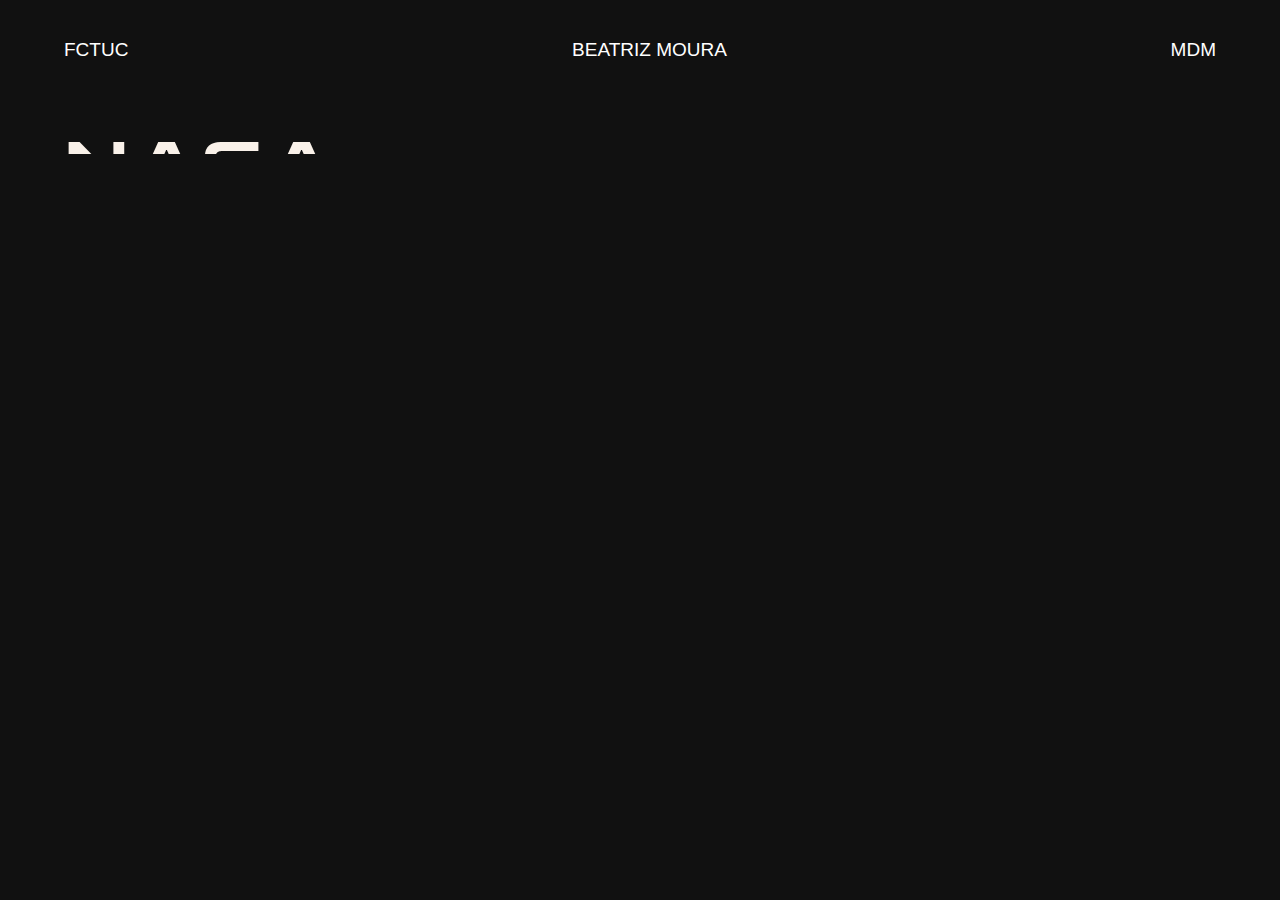
<file: index.html>
<!DOCTYPE html>
<html lang="en">
<head>
    <meta charset="UTF-8">
    <meta name="viewport" content="width=device-width, initial-scale=1.0">
    <link rel="stylesheet" type="text/css" href="css.css">
    <style>@import url('https://fonts.cdnfonts.com/css/geo');</style>
    <style>@import url('https://fonts.googleapis.com/css?family=Lexend');</style>
    <style>@import url('https://fonts.googleapis.com/css?family=Press Start 2P');</style>
    <style>@import url('https://fonts.googleapis.com/css?family=Zen Dots');</style>
    
    <script src="js1.js"></script>

    <title>NASA Astronomy Pictures Of The Day</title>

</head>
<body>
     
<div class="container demo">
    <div class="container">
        <div id="large-header" class="large-header">
            <!------fundo------------------>
            <canvas id="demo-canvas"></canvas>

            <div class="main">
                <!--Primeira parte do site-->
                <div id="main1">

                <div class="nomes">
                    <p id="fctc">FCTUC</p>
                    <p id="Beatriz">BEATRIZ MOURA</p>
                    <p id="MDM">MDM</p>
                </div>

 <!--segunda parte do site-->               
<div class="main2">
    <div class="titulo">
        <span class="thin">NASA Astronomy Pictures Of The Day</span>
    </div>
                <button id="toggleButton">Search</button>
                <!--Sistema de filtragem e pesquisa-->
                <section class="navegação">
                    <!--Pesquisa por formulário, data inicial e final-->
                    <form id="formula">
                        <div id="data">
                            <div id="inicial">
                                <label for="start-date">Start Date:</label>
                                <input name="start-date" type="text" id="start-date" placeholder="YYYY-MM-DD">
                            </div>
                            <div id="final">
                                <label for="end-date">End Date:</label>
                                <input name="end-date" type="text" id="end-date" placeholder="YYYY-MM-DD">
                            </div>
                        </div>
                        <input type="submit" id="submit" id="submete" value="Send">
                        
                    </form>


                    <!--Ordenação Ascendente e Descendente da data-->
                    <form id="ordenar">
                        <label for="order">Order:</label>
                        <button type="button" id="asc-button">ASC</button>
                        <button type="button" id="desc-button">DESC</button>
                    </form>
                    <!--Filtragem por numero de artigos a serem exibidos, dentro do intervalo inserido-->
                    <form id="filtrar">
                        <div id="filtro">
                        <label for="filtrar">Filter:</label>
                        <div id="opçoes">
                            <button type="button" id="5img">5 img</button>
                            <button type="button" id="10img">10 img</button>
                            <button type="button" id="15img">15 img</button>
                            <button type="button" id="20img">20 img</button>
                        </div>
                    </div>
                    </form>

                </section>
                <!--Artigos inseridos por js-->
                <section id="article-container">

                </section>

            </div>

            </div>
        </div>
    </div>
</div>
<!--Para a animação inicial-->
<script type="text/javascript" src="https://s3-us-west-2.amazonaws.com/s.cdpn.io/499416/TweenLite.min.js"></script>
<script type="text/javascript" src="https://s3-us-west-2.amazonaws.com/s.cdpn.io/499416/EasePack.min.js"></script>
<script type="text/javascript" src="https://s3-us-west-2.amazonaws.com/s.cdpn.io/499416/demo.js"></script>

</body>
</html>
</file>
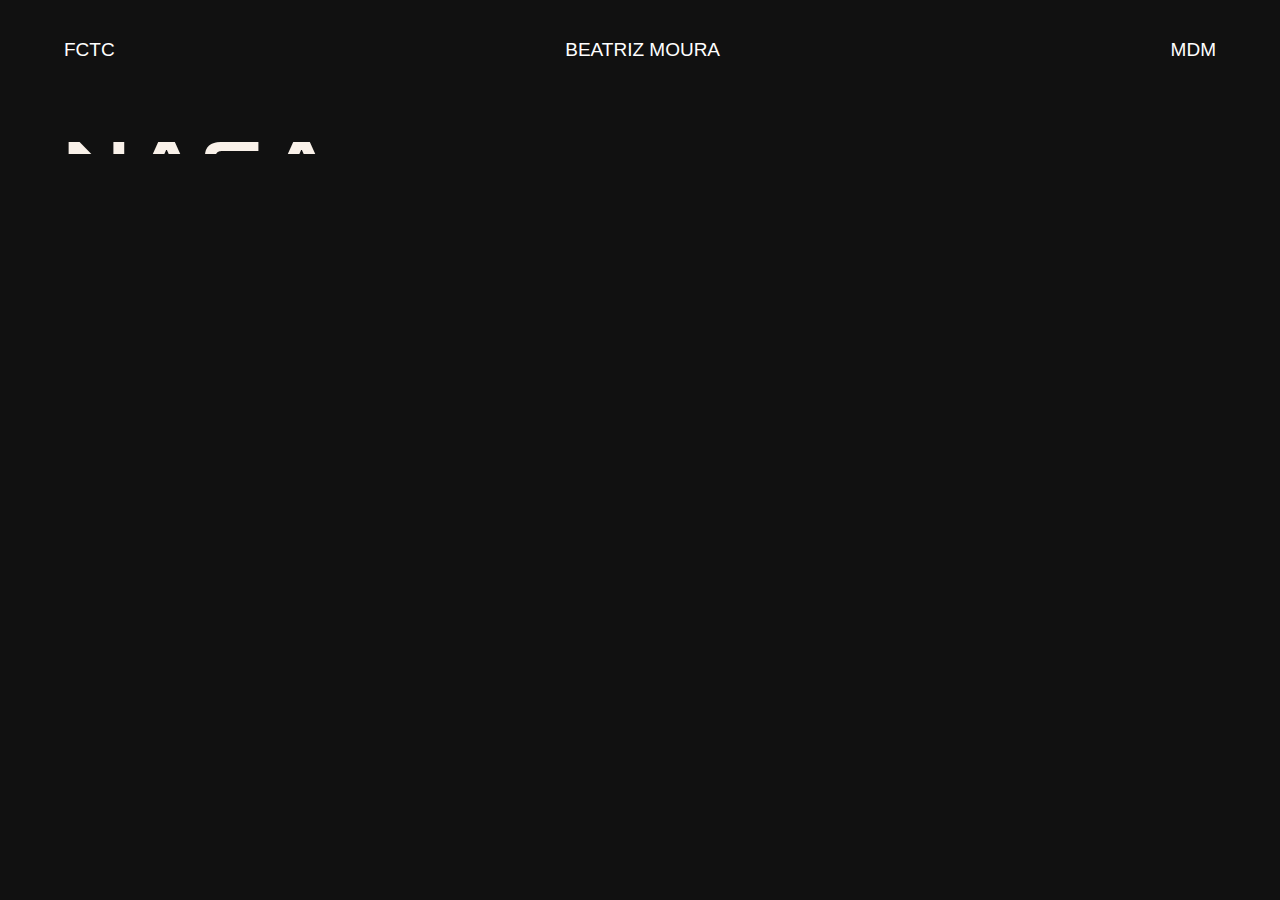
<file: home.html>
<!DOCTYPE html>
<html lang="en">
<head>
    <meta charset="UTF-8">
    <meta name="viewport" content="width=device-width, initial-scale=1.0">
    <link rel="stylesheet" type="text/css" href="css.css">
    <style>@import url('https://fonts.cdnfonts.com/css/geo');</style>
    <style>@import url('https://fonts.googleapis.com/css?family=Lexend');</style>
    <style>@import url('https://fonts.googleapis.com/css?family=Press Start 2P');</style>
    <style>@import url('https://fonts.googleapis.com/css?family=Zen Dots');</style>
    
    <script src="js1.js"></script>

    <title>Animation Background</title>

</head>
<body>
     
    <!--fundo-->
<div class="container demo">
    <div class="container">
        <div id="large-header" class="large-header">
            <canvas id="demo-canvas"></canvas>

            <div class="main">

                <div id="main1">

                <div class="nomes">
                    <p id="fctc">FCTC</p>
                    <p id="Beatriz">BEATRIZ MOURA</p>
                    <p id="MDM">MDM</p>
                </div>

                
<div class="main2">
    <div class="titulo">
        <span class="thin">NASA Astronomy Pictures Of The Day</span>
    </div>
                <button id="toggleButton">Pesquisar</button>

                <section class="navegação">

                    <form id="formula">
                        <div id="data">
                            <div id="inicial">
                                <label for="start-date">Start Date:</label>
                                <input name="start-date" type="text" id="start-date" placeholder="YYYY-MM-DD">
                            </div>
                            <div id="final">
                                <label for="end-date">End Date:</label>
                                <input name="end-date" type="text" id="end-date" placeholder="YYYY-MM-DD">
                            </div>
                        </div>
                        <input id="submete" type="submit" id="submit">
                    </form>



                    <form id="ordenar">
                        <label for="order">Order:</label>
                        <button type="button" id="asc-button">ASC</button>
                        <button type="button" id="desc-button">DESC</button>
                    </form>
                
                    <form id="filtrar">
                        <div id="filtro">
                        <label for="filtrar">Filter:</label>
                        <div id="opçoes">
                            <button type="button" id="5img">5 img</button>
                            <button type="button" id="10img">10 img</button>
                            <button type="button" id="15img">15 img</button>
                            <button type="button" id="20img">20 img</button>
                        </div>
                    </div>
                    </form>

                </section>

                <section id="article-container">

                </section>





            </div>

                






            </div>
        </div>
    </div>
</div>

<script type="text/javascript" src="https://s3-us-west-2.amazonaws.com/s.cdpn.io/499416/TweenLite.min.js"></script>
<script type="text/javascript" src="https://s3-us-west-2.amazonaws.com/s.cdpn.io/499416/EasePack.min.js"></script>
<script type="text/javascript" src="https://s3-us-west-2.amazonaws.com/s.cdpn.io/499416/demo.js"></script>

</body>
</html>
</file>
<file: css.css>
body {
    margin: 0;
    padding: 0;
    background-color: #111;
}
/*---------------------------Primeira parte do site----------------*/
.large-header{
    position: relative;
    width: 100%;
    background: #111;
    overflow-x: hidden;
    background-size: cover;
    background-position: center center;
    z-index: 1;
}
/*Fundo*/
.demo .large-header{
    background-image: url("https://s3-us-west-2.amazonaws.com/s.cdpn.io/499416/demo-bg.jpg");
}

.main{
    width: 90%;
    position: absolute;
    margin-left: 5%;
    margin-right: 5%;
    margin-top: 20px;
    padding: 0;
    color: #f9f1e9;
    text-align: center;
    top:0%;
    left: 0%;
    height: 100%;
    /*-webkit-transform: translate3d(-50%,-50%,0);
    /*transform: translate(-50%,-50%,0);*/
}
.demo .main{
    text-align: left;   
    z-index: 2;

}
.titulo{
    width: 80%;
    top:0%;
    position:relative;
}


.main .thin{
    font-family: 'Zen Dots';
    
    font-weight: 200;
    text-transform: uppercase;
    font-size: 4.2em;
    letter-spacing: 0.1em;

}
.nomes{
    position: absolute;
    width: 100%;
    display: flex;
    justify-content: space-between;

    color: #FFF;
    font-family: 'Geo', sans-serif;
    font-size: 19px;
    font-style: normal;
    font-weight: 500;
    line-height: normal;
    
}
.fctc{
    width: 60%;
    position: absolute;
   
    text-align: center;
    top:0%;
    left: 0%;
    

    
}
.Beatriz{
    position: absolute;
   
    text-align: center;
    top:0%;
    left: 50%;
    
}
.MDM{
    position: absolute;
    padding: 0;
   
    text-align: center;
    top:0%;
    right: 0%;
   

}
/*-------------------------------------Pesquisa-----------------------*/
/*responsividade da secção de pesquisa*/
@media only screen and (max-width: 1010px){
    .navegação{
        flex-wrap: wrap;
    }  
}

.navegação{
    padding-left: 5%;
    padding-right: 5%;
    position: relative;
    display: inline-flex;
    width: 90%;
    height: auto;
    flex-shrink: 0;

    border-radius: 7px;
    background: rgba(0, 0, 0, 0.57);



    color: #FFF;
    font-family: 'Geo', sans-serif;
    font-size: 19px;
    font-style: normal;
    font-weight: 500;
    line-height: normal;
    justify-content: space-evenly;
    
    height: 0;
    overflow: hidden;
    transition: height 0.3s ease; /* ajusta o tempo de duração*/
}
.navegação.open {
    height: auto;

  }
#toggleButton{

    padding-left: 5%;
    padding-right: 5%;
    padding-top: 1%;
    padding-bottom: 1%;

    position: relative;
 
    display: inline-flex;
    width: auto;
    height: auto;
    flex-shrink: 0;

    border-radius: 7px;
    background: rgba(0, 0, 0, 0.57);


border: #111;
    color: #FFF;
    font-family: 'Geo', sans-serif;
    font-size: 19px;
    font-style: normal;
    font-weight: 500;
    line-height: normal;
}


.navegação button,input{

    color: #FFF;
    font-family: 'Geo', sans-serif;
    font-size: 19px;
    font-style: normal;
    font-weight: 500;
    line-height: normal;

    width: 157px;
height: 27px;
flex-shrink: 0;

border: 1px solid rgba(255, 255, 255, 0.57);
background-color: #111;
}
#formula{
    display: inline-flex;
    flex-direction: column;
    margin: 40px;
}
#inicial{
    display: grid;
    margin-right: 20px;
}

#inicial input{
    width: 157px;
    height: 26px;
    flex-shrink: 0;
    background-color: #111;
    text-decoration: none;
    border: 1px solid rgba(255, 255, 255, 0.57);
    margin-top: 10px;
}

#final{
    display: grid;
}

#final input{
    margin-top: 10px;
    width: 157px;
    height: 26px;
    flex-shrink: 0;
    background-color: #111;
    text-decoration: none;
    border: 1px solid rgba(255, 255, 255, 0.57);
}
#submete{
    background-color: #111;
    text-decoration: none;
    border: 1px solid rgba(255, 255, 255, 0.57);
   
}


#ordenar{
    display: inline-flex;
    flex-direction: column;
    margin: 40px;
}
#ordenar label,button{
    margin-bottom: 15px;
}
#filtrar{
    margin: 30px;

}
#filtro{
    display: grid;
}

#opçoes {
    display: block;
    margin-top: 15px;
}
#opçoes button{
    margin-right: 20px;
}


/*---------------------------------Artigos(imagem e textos)------------------*/
#article-container{
    position: relative;
    width: 584px;
    height: 102px;
    flex-shrink: 0;

    margin-top:5% ;
    margin-bottom: 5%;

}

.main1{
    position: relative;
}
.main2{
    position: absolute;
    top:70%;
    width: 100%;
}

.error-message {
    color: red;
    font-weight: bold;
}

      /*computador*/
@media only screen and (min-width:1020px){
   
    .articleBase {
        position: relative;
        margin-bottom: 40px; 
        width: 90vw;
        display: grid;
    }
   
    .textoArticBase {
    position: absolute;
    top: 0;
    width: 50vw; 
    z-index: 4;
    
    }
 
    .imagem {
    position: relative;
    width: 60vw;

  }
  #data{
    display: inline-flex;
    align-content: space-around;
    margin-bottom: 15px;
   
}
        
     
}
/*tablet*/
@media only screen and (min-width:768px) and (max-width:1020px){
   
    .articleBase {
        position: relative;
        margin-bottom: 40px; 
        width: 90vw;
        height: 80vh;
        display: grid;
    }
   
.textoArticBase {
    position: absolute;
    top: 0;
    width: 50vw; 
    z-index: 4;
    
}
 
.imagem {
    position: relative;
    width: 60vw;

  }
  #data{
    display: inline-flex;
    align-content: space-around;
    margin-bottom: 15px;
    
}
 
}
/*telemovel*/
@media only screen and (max-width:768px){
   

    .articleBase {
        position: relative;
        margin-bottom: 40px; 
        width: 90vw;
        display: grid;
    }
       
    .main .thin {
        font-family: 'Zen Dots';
        font-weight: 200;
        text-transform: uppercase;
        font-size: 2em;
        letter-spacing: 0.1em;
    }
    .textoArticBase {
        position: relative;
        top: 0;
        width: 90vw; 
        z-index: 4;
        
    } 
     
  .imagem {
    position: relative;
    width: 90vw;

  }  
  #data{
    display: inline-flex;
    align-content: space-around;
    margin-bottom: 15px;
    flex-direction: column;
} 
}



/* muda se for um artigo Par  */
.articlePar {
    justify-items: end;
}

/* muda se for um artigo Impar  */
.articleImpar {
    justify-items: start;
}


/* muda se for um artigo Par */
.textoArticPar {
    margin-left: 10%;
    left: 0;
}

/* muda se for um artigo Impar  */
.textoArticImpar {
    margin-right: 10%;
    right: 0;
}

.textoArticBase h2 {
    font: 3em Geo;
}

.textoArticBase h3 {
    font: 2em Geo;
    margin-top: 0;
    margin-bottom: 0;
}

.textoArticBase p {
    font: 1.1em Lexend;
    color: #f9f1e9ae;
}
</file>
